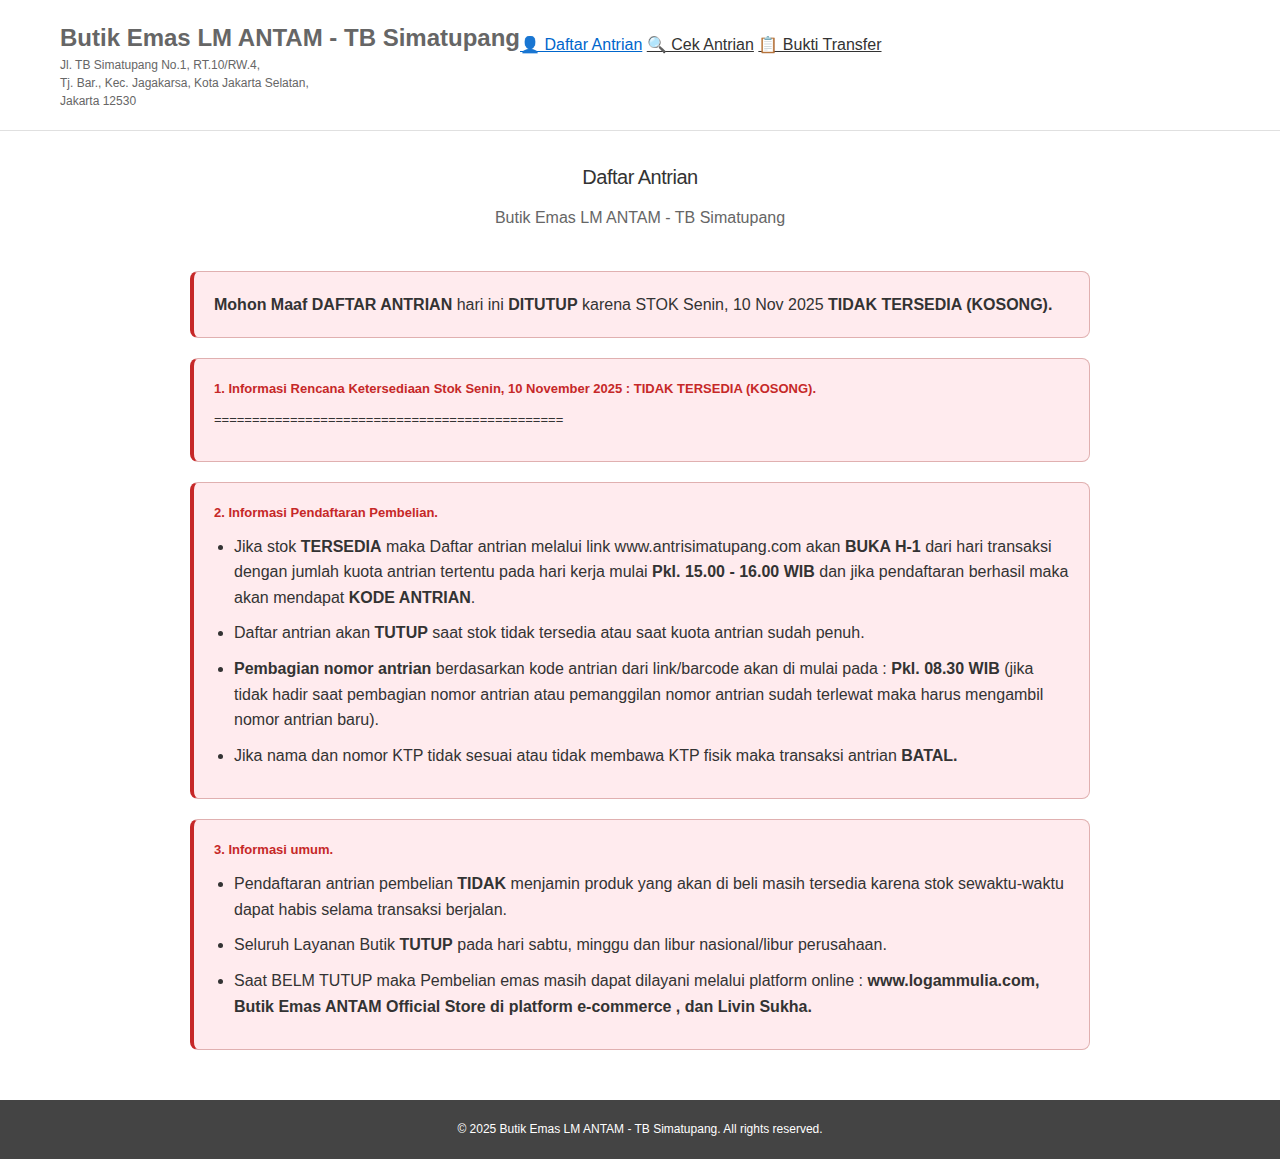
<file: index.html>
<!DOCTYPE html>
<html lang="id">
<head>
    <meta charset="UTF-8">
    <meta name="viewport" content="width=device-width, initial-scale=1.0">
    <title>BELM - Butik Emas LM ANTAM</title>
    <link rel="stylesheet" href="css/style.css">
</head>
<body>
    <header>
        <div class="header-container">
            <div class="header-left">
                <h1>Butik Emas LM ANTAM - TB Simatupang</h1>
                <p>Jl. TB Simatupang No.1, RT.10/RW.4,<br>
                Tj. Bar., Kec. Jagakarsa, Kota Jakarta Selatan,<br>
                Jakarta 12530</p>
            </div>
            <nav class="header-right">
                <a href="index.html" class="nav-link active">👤 Daftar Antrian</a>
                <a href="search.html" class="nav-link">🔍 Cek Antrian</a>
                <a href="bukti-transfer.html" class="nav-link">📋 Bukti Transfer</a>
            </nav>
        </div>
    </header>

    <main>
        <div class="container">
            <h2>Daftar Antrian</h2>
            <h3>Butik Emas LM ANTAM - TB Simatupang</h3>

            <div class="info-box">
                <strong>Mohon Maaf</strong> <strong>DAFTAR ANTRIAN</strong> hari ini <strong>DITUTUP</strong> karena STOK Senin, 10 Nov 2025 <strong>TIDAK TERSEDIA (KOSONG).</strong>
            </div>

            <div class="info-box">
                <h4>1. Informasi Rencana Ketersediaan Stok Senin, 10 November 2025 : TIDAK TERSEDIA (KOSONG).</h4>
                <p>==============================================</p>
            </div>

            <div class="info-box">
                <h4>2. Informasi Pendaftaran Pembelian.</h4>
                <ul>
                    <li>Jika stok <strong>TERSEDIA</strong> maka Daftar antrian melalui link www.antrisimatupang.com akan <strong>BUKA H-1</strong> dari hari transaksi dengan jumlah kuota antrian tertentu pada hari kerja mulai <strong>Pkl. 15.00 - 16.00 WIB</strong> dan jika pendaftaran berhasil maka akan mendapat <strong>KODE ANTRIAN</strong>.</li>
                    <li>Daftar antrian akan <strong>TUTUP</strong> saat stok tidak tersedia atau saat kuota antrian sudah penuh.</li>
                    <li><strong>Pembagian nomor antrian</strong> berdasarkan kode antrian dari link/barcode akan di mulai pada : <strong>Pkl. 08.30 WIB</strong> (jika tidak hadir saat pembagian nomor antrian atau pemanggilan nomor antrian sudah terlewat maka harus mengambil nomor antrian baru).</li>
                    <li>Jika nama dan nomor KTP tidak sesuai atau tidak membawa KTP fisik maka transaksi antrian <strong>BATAL.</strong></li>
                </ul>
            </div>

            <div class="info-box">
                <h4>3. Informasi umum.</h4>
                <ul>
                    <li>Pendaftaran antrian pembelian <strong>TIDAK</strong> menjamin produk yang akan di beli masih tersedia karena stok sewaktu-waktu dapat habis selama transaksi berjalan.</li>
                    <li>Seluruh Layanan Butik <strong>TUTUP</strong> pada hari sabtu, minggu dan libur nasional/libur perusahaan.</li>
                    <li>Saat BELM TUTUP maka Pembelian emas masih dapat dilayani melalui platform online : <strong>www.logammulia.com, Butik Emas ANTAM Official Store di platform e-commerce , dan Livin Sukha.</strong></li>
                </ul>
            </div>
        </div>
    </main>

    <footer>
        <p>&copy; 2025 Butik Emas LM ANTAM - TB Simatupang. All rights reserved.</p>
    </footer>

    <script src="js/script.js"></script>
</body>
</html>
</file>
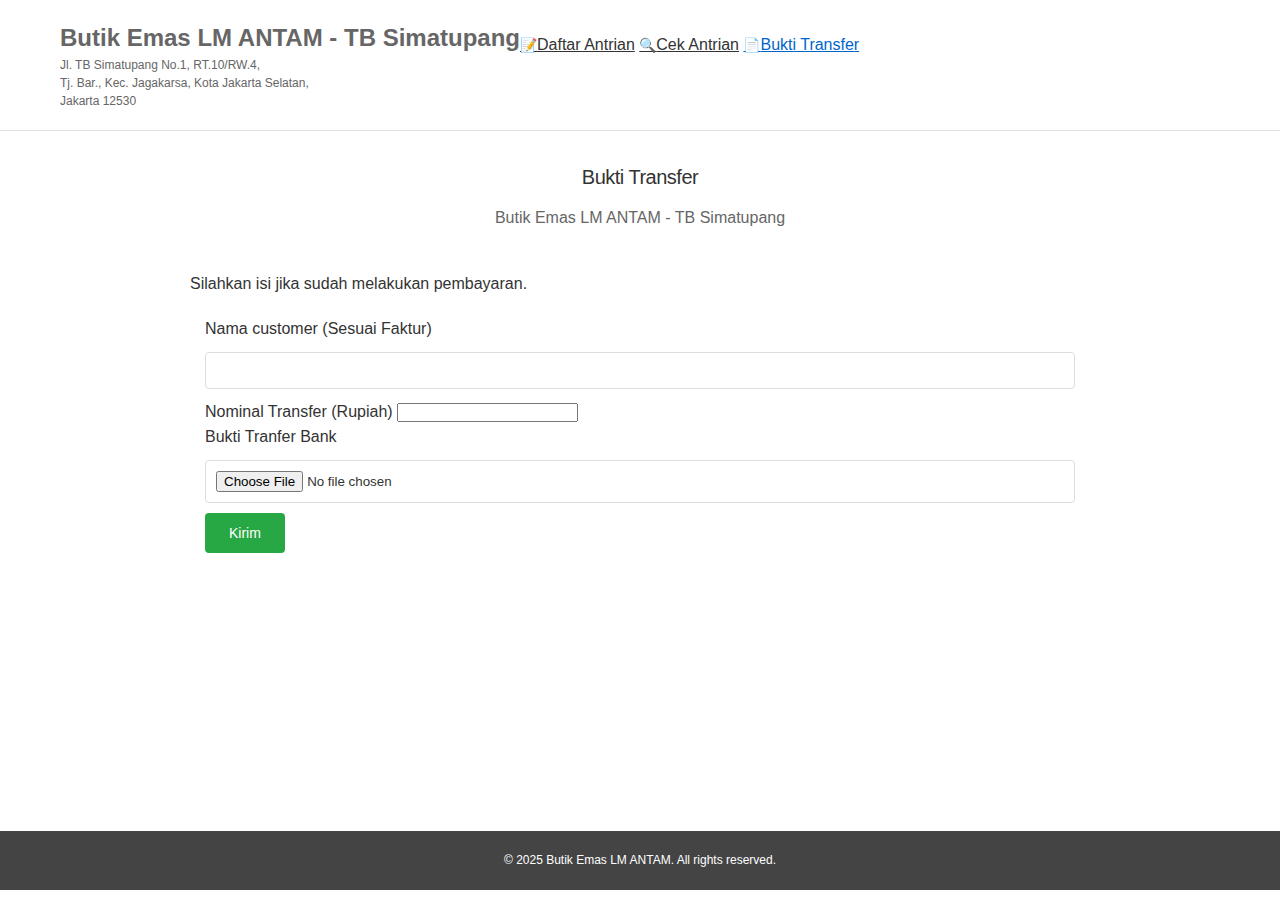
<file: bukti-transfer.html>
<!DOCTYPE html>
<html lang="id">
<head>
    <meta charset="UTF-8">
    <meta name="viewport" content="width=device-width, initial-scale=1.0">
    <title>BELM - Bukti Transfer</title>
    <link rel="stylesheet" href="css/style.css">
</head>
<body>
    <header>
        <div class="header-container">
            <div class="header-left">
                <h1>Butik Emas LM ANTAM - TB Simatupang</h1>
                <p>Jl. TB Simatupang No.1, RT.10/RW.4,<br>
                Tj. Bar., Kec. Jagakarsa, Kota Jakarta Selatan,<br>
                Jakarta 12530</p>
            </div>
            <nav class="header-right">
                <a href="index.html" class="nav-link"><span class="icon">📝</span>Daftar Antrian</a>
                <a href="search.html" class="nav-link"><span class="icon">🔍</span>Cek Antrian</a>
                <a href="bukti-transfer.html" class="nav-link active"><span class="icon">📄</span>Bukti Transfer</a>
            </nav>
        </div>
    </header>

    <main>
        <div class="container">
            <h2>Bukti Transfer</h2>
            <h3>Butik Emas LM ANTAM - TB Simatupang</h3>

            <p class="instruction-text">Silahkan isi jika sudah melakukan pembayaran.</p>

            <form class="transfer-form">
                <div class="form-group">
                    <label for="customer-name">Nama customer (Sesuai Faktur)</label>
                    <input type="text" id="customer-name" name="customer-name" required>
                </div>

                <div class="form-group">
                    <label for="transfer-amount">Nominal Transfer (Rupiah)</label>
                    <input type="number" id="transfer-amount" name="transfer-amount" required>
                </div>

                <div class="form-group">
                    <label for="transfer-proof">Bukti Tranfer Bank</label>
                    <input type="file" id="transfer-proof" name="transfer-proof" accept="image/*,.pdf">
                </div>

                <button type="submit" class="btn-submit">Kirim</button>
            </form>
        </div>
    </main>

    <footer>
        <p>&copy; 2025 Butik Emas LM ANTAM. All rights reserved.</p>
    </footer>

    <script src="js/script.js"></script>
</body>
</html>
</file>
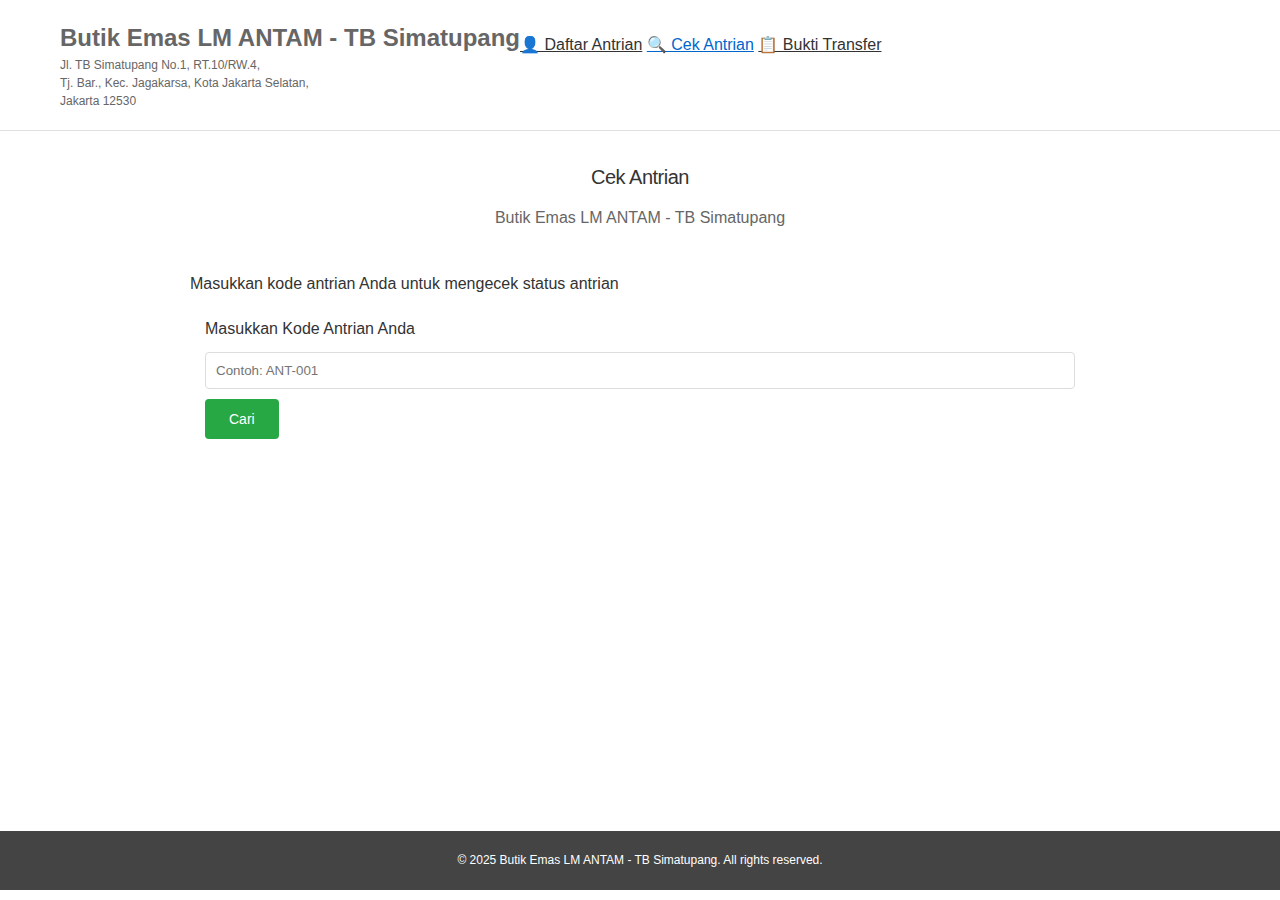
<file: search.html>
<!DOCTYPE html>
<html lang="id">
<head>
    <meta charset="UTF-8">
    <meta name="viewport" content="width=device-width, initial-scale=1.0">
    <title>Cek Antrian - BELM</title>
    <link rel="stylesheet" href="css/style.css">
</head>
<body>
    <header>
        <div class="header-container">
            <div class="header-left">
                <h1>Butik Emas LM ANTAM - TB Simatupang</h1>
                <p>Jl. TB Simatupang No.1, RT.10/RW.4,<br>
                Tj. Bar., Kec. Jagakarsa, Kota Jakarta Selatan,<br>
                Jakarta 12530</p>
            </div>
            <nav class="header-right">
                <a href="index.html" class="nav-link">👤 Daftar Antrian</a>
                <a href="search.html" class="nav-link active">🔍 Cek Antrian</a>
                <a href="bukti-transfer.html" class="nav-link">📋 Bukti Transfer</a>
            </nav>
        </div>
    </header>

    <main>
        <div class="container">
            <h2>Cek Antrian</h2>
            <h3>Butik Emas LM ANTAM - TB Simatupang</h3>

            <p class="instruction-text">Masukkan kode antrian Anda untuk mengecek status antrian</p>

            <form class="search-form" onsubmit="searchQueue(event)">
                <div class="form-group">
                    <label for="queue-code">Masukkan Kode Antrian Anda</label>
                    <input type="text" id="queue-code" name="queue-code" placeholder="Contoh: ANT-001" required>
                </div>
                <button type="submit" class="btn-submit">Cari</button>
            </form>

            <div id="search-results" class="search-results" style="display:none;">
                <div class="result-field">
                    <strong>Kode Antrian:</strong>
                    <p class="result-value" id="result-code">-</p>
                </div>
                <div class="result-field">
                    <strong>Status:</strong>
                    <p class="result-value" id="result-status">-</p>
                </div>
                <div class="result-field">
                    <strong>Waktu Pendaftaran:</strong>
                    <p class="result-value" id="result-time">-</p>
                </div>
            </div>
        </div>
    </main>

    <footer>
        <p>&copy; 2025 Butik Emas LM ANTAM - TB Simatupang. All rights reserved.</p>
    </footer>

    <script src="js/script.js"></script>
    <script>
        function searchQueue(event) {
            event.preventDefault();
            const code = document.getElementById('queue-code').value;
            const resultsDiv = document.getElementById('search-results');
            resultsDiv.style.display = 'block';
            document.getElementById('result-code').textContent = code;
            document.getElementById('result-status').textContent = 'Dalam Antrian';
            document.getElementById('result-time').textContent = new Date().toLocaleString('id-ID');
        }
    </script>
</body>
</html>
</file>
<file: css/style.css>
* {
  margin: 0;
  padding: 0;
  box-sizing: border-box;
}

body {
  font-family: -apple-system, BlinkMacSystemFont, 'Segoe UI', Roboto, Oxygen, Ubuntu, sans-serif;
  line-height: 1.6;
  color: #333;
  background-color: #fff;
}

header {
  background-color: #fff;
  border-bottom: 1px solid #e0e0e0;
  padding: 20px 0;
  position: sticky;
  top: 0;
}

.header-container {
  max-width: 1200px;
  margin: 0 auto;
  padding: 0 20px;
  display: flex;
  justify-content: space-between;
  align-items: flex-start;
}

.header-left {
  font-size: 12px;
  line-height: 1.5;
  color: #666;
  flex: 0 0 auto;
}

.header-right {
  margin-top: 12px;
  flex-direction: column;
  gap: 8px;
  width: 100%;
  justify-content: flex-start;
}

.nav-link {
  color: #333;
}

.nav-link.active {
  color: #0066cc;
  font-weight: 500;
}

.nav-link .icon {
  font-size: 14px;
}

main {
  max-width: 100%;
  margin: 0;
  padding: 60px 20px;
  background-color: #fff;
  min-height: calc(100vh - 200px);
}

.container {
  max-width: 900px;
  margin: 0 auto;
  padding: 0;
}

h2 {
  font-size: 28px;
  text-align: center;
  color: #333;
  margin-bottom: 12px;
  font-weight: 400;
  letter-spacing: -0.5px;
}

h3 {
  font-size: 16px;
  text-align: center;
  color: #666;
  margin-bottom: 40px;
  font-weight: 400;
}

.alert {
  background-color: #ffebee;
  border-left: 4px solid #c62828;
  padding: 16px 20px;
  margin: 20px 0;
  border-radius: 0;
}

.alert strong {
  color: #c62828;
  font-weight: 600;
}

.info-box {
  background-color: #ffebee;
  padding: 20px;
  margin: 20px 0;
  border-radius: 8px;
  border-left: 4px solid #c62828;
  border-top: 1px solid #e0b0b0;
  border-right: 1px solid #e0b0b0;
  border-bottom: 1px solid #e0b0b0;
}

.info-box h4 {
  color: #c62828;
  font-size: 13px;
  margin-bottom: 10px;
  font-weight: 700;
}

.info-box p {
  color: #333;
  font-size: 13px;
  margin: 10px 0;
}

.info-box ul {
  margin-left: 20px;
}

.info-box li {
  margin-bottom: 10px;
}

.transfer-form,
.search-form,
.search-results {
  padding: 20px 15px;
}

footer {
  background-color: #444;
  color: #fff;
  text-align: center;
  padding: 20px;
  margin-top: 0;
  font-size: 12px;
}

main {
  padding: 30px 15px;
}

h2 {
  font-size: 20px;
}

input[type="text"],
input[type="email"],
input[type="file"],
textarea {
  width: 100%;
  padding: 10px;
  margin: 10px 0;
  border: 1px solid #ddd;
  border-radius: 4px;
  font-family: inherit;
}

button,
input[type="button"],
input[type="submit"] {
  background-color: #28a745;
  color: white;
  padding: 12px 24px;
  border: none;
  border-radius: 4px;
  cursor: pointer;
  font-size: 14px;
  font-weight: 500;
}

button:hover,
input[type="button"]:hover,
input[type="submit"]:hover {
  background-color: #218838;
}
</file>
